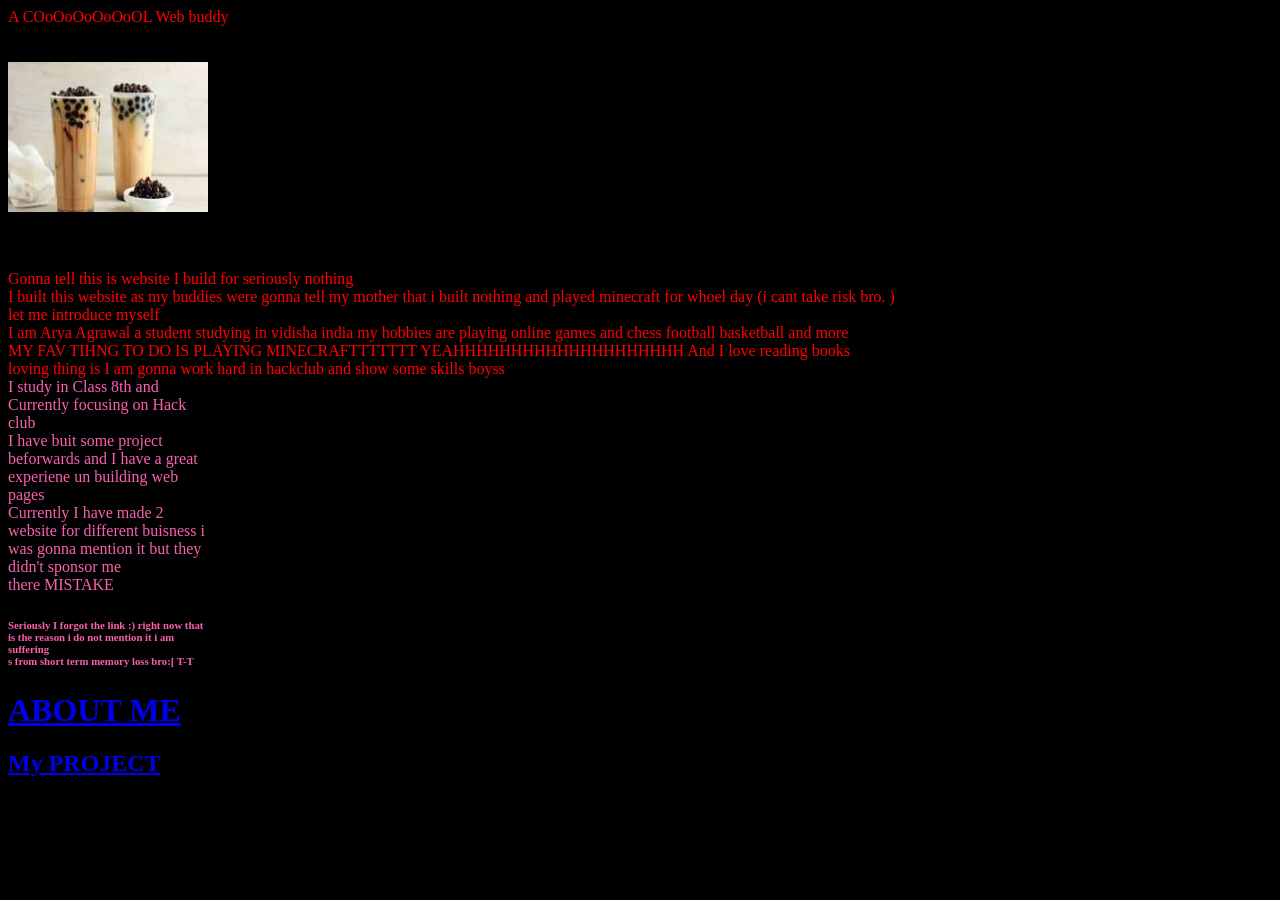
<file: index.html>
<!DOCTYPE html>
<html>
    <link rel="stylesheet" href="style.css">
         
    <head>A COoOoOoOoOoOL Web buddy

    </head>
    <body>
      <br>
      <br>
      <br>
      <img src=" [data-uri]">
    <br>
      <br>
      <br>
       <br>
      
      Gonna tell this is website I build for seriously nothing <br>
I built this website as my buddies were gonna tell my mother that i built nothing and played minecraft for whoel day (i cant take risk bro.  )
<br> let me introduce myself 
<br> I am Arya Agrawal a student studying in vidisha india 
my hobbies are playing online games and chess football basketball and more 
<br>
MY FAV TIHNG TO DO IS PLAYING MINECRAFTTTTTTT YEAHHHHHHHHHHHHHHHHHHHH And I love reading books<br> 
loving thing is I am gonna work hard in hackclub and show some skills boyss

<div>
    I study in Class 8th and Currently focusing on Hack club <br>
    I have buit some project beforwards and I have a great experiene un building web pages <br>
    Currently I have made 2 website for different buisness i was gonna mention it but they didn't sponsor me 
    <br> there MISTAKE 
    <h6>Seriously I forgot the link :) right now that is the reason i do not mention it i am suffering<br>
        s from short term memory loss bro:[ T-T    <br>  </h6>
        <h1>
            <a href="about.html">ABOUT ME </a></h1>
            <h2><a href="project.html">My PROJECT</a></h2>
</div>
    </body>
</html>
</file>
<file: style.css>
body{
    color:rgb(255, 0, 0);

}
head{
    color: bisque;
}
html{
    background-color:black ;
}
div{
    height: 150px;
    width:200px;
    color: rgb(248, 97, 172);
  
}
img{
    width: 200px;
    height: 150px;
}
</file>
